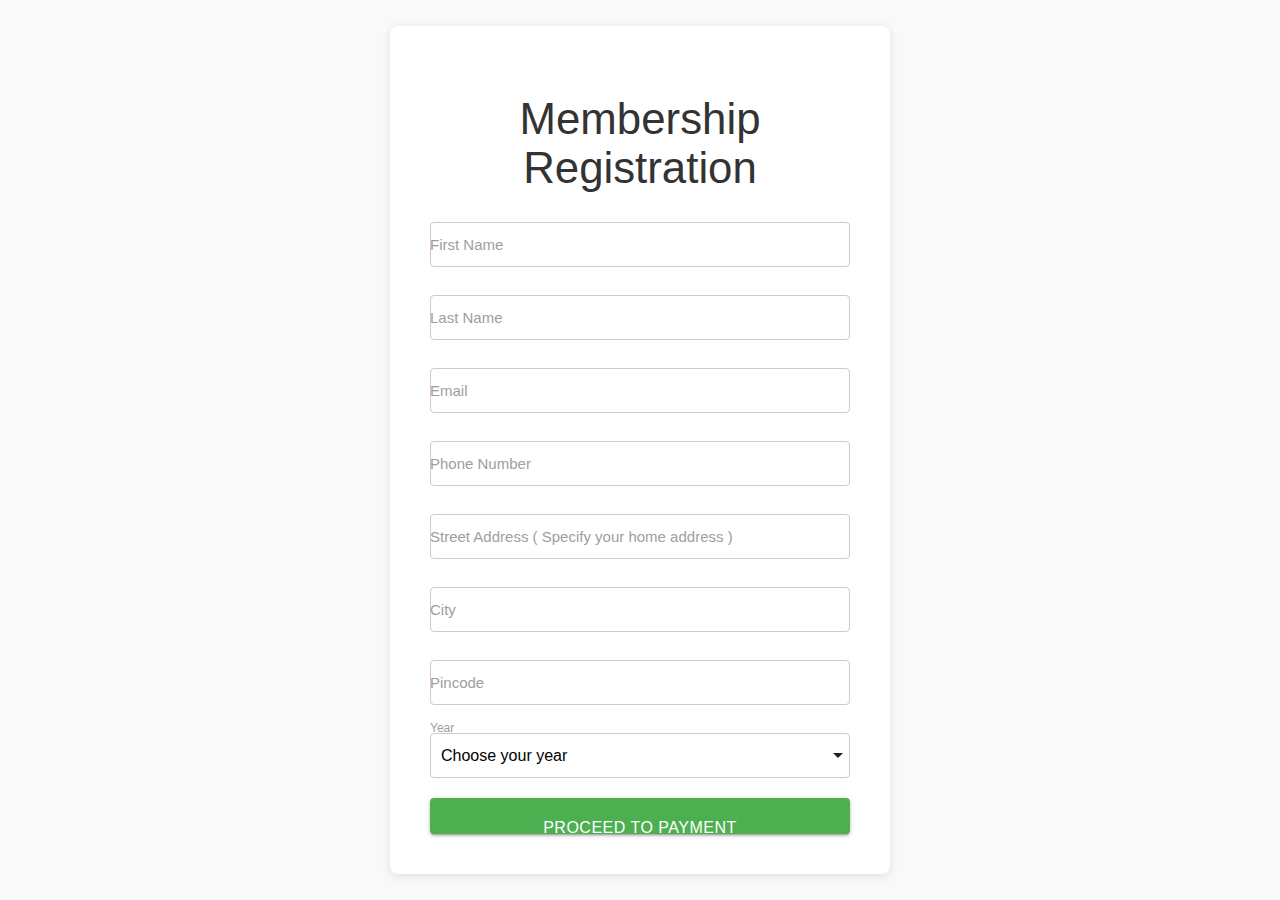
<file: backend/payment.html>
<!DOCTYPE html>
<html lang="en">
<head>
    <meta charset="UTF-8">
    <meta name="viewport" content="width=device-width, initial-scale=1.0">
    <title>Membership Registration</title>
    <link rel="stylesheet" href="https://cdnjs.cloudflare.com/ajax/libs/materialize/1.0.0/css/materialize.min.css">
</head>
    <style>
        body {
            font-family: 'Arial', sans-serif;
            background-color: #f9f9f9;
            margin: 0;
            padding: 0;
            display: flex;
            justify-content: center;
            align-items: center;
            height: 100vh;
        }
        .container {
            background-color: white;
            padding: 40px;
            border-radius: 8px;
            box-shadow: 0 2px 10px rgba(0, 0, 0, 0.1);
            max-width: 500px;
            width: 100%;
        }
        h3 {
            text-align: center;
            margin-bottom: 30px;
            font-weight: 500;
            color: #333;
        }
        .input-field {
            margin-bottom: 20px;
        }
        .input-field input[type="text"],
        .input-field input[type="email"],
        .input-field input[type="tel"],
        .input-field select {
            border: 1px solid #ccc;
            border-radius: 4px;
            padding: 10px;
            width: 100%;
            box-sizing: border-box;
            outline: none;
            transition: border-color 0.2s ease;
        }
        .input-field input[type="text"]:focus,
        .input-field input[type="email"]:focus,
        .input-field input[type="tel"]:focus,
        .input-field select:focus {
            border-color: #4CAF50;
        }
        button[type="submit"] {
            background-color: #4CAF50;
            color: white;
            padding: 12px 20px;
            border: none;
            border-radius: 4px;
            width: 100%;
            font-size: 16px;
            cursor: pointer;
            transition: background-color 0.3s ease;
        }
        button[type="submit"]:hover {
            background-color: #45a049;
        }
    </style>
<body>
    <div class="container">
        <h3>Membership Registration</h3>
        <form id="membershipForm" method="POST" action="/register">
            <div class="input-field">
                <input type="text" id="first_name" name="first_name" required>
                <label for="first_name">First Name</label>
            </div>
            <div class="input-field">
                <input type="text" id="last_name" name="last_name" required>
                <label for="last_name">Last Name</label>
            </div>
            <div class="input-field">
                <input type="email" id="email" name="email" required>
                <label for="email">Email</label>
            </div>
            <div class="input-field">
                <input type="tel" id="phone" name="phone" required>
                <label for="phone">Phone Number</label>
            </div>
            <div class="input-field">
                <input type="text" id="address" name="address" required>
                <label for="address">Street Address ( Specify your home address )</label>
            </div>
            <div class="input-field">
                <input type="text" id="city" name="city" required>
                <label for="city">City</label>
            </div>
            <div class="input-field">
                <input type="text" id="pincode" name="pincode" required>
                <label for="pincode">Pincode</label>
            </div>
            

            <div class="input-field">
                <select name="year" id="year" required>
                    <option value="" disabled selected>Choose your year</option>
                    <option value="1st Year">1st Year</option>
                    <option value="2nd Year">2nd Year</option>
                    <option value="3rd Year">3rd Year</option>
                    <option value="4th Year">4th Year</option>
                </select>
                <label for="year">Year</label>
            </div>
            <button class="btn waves-effect waves-light" type="submit">Proceed to Payment</button>
        </form>
    </div>

    <script src="https://code.jquery.com/jquery-3.6.0.min.js"></script>
    <script src="https://cdnjs.cloudflare.com/ajax/libs/materialize/1.0.0/js/materialize.min.js"></script>
    <script>
        document.addEventListener('DOMContentLoaded', function() {
            var elems = document.querySelectorAll('select');
            var instances = M.FormSelect.init(elems);
        });
    </script>
</body>
</html>
</file>
